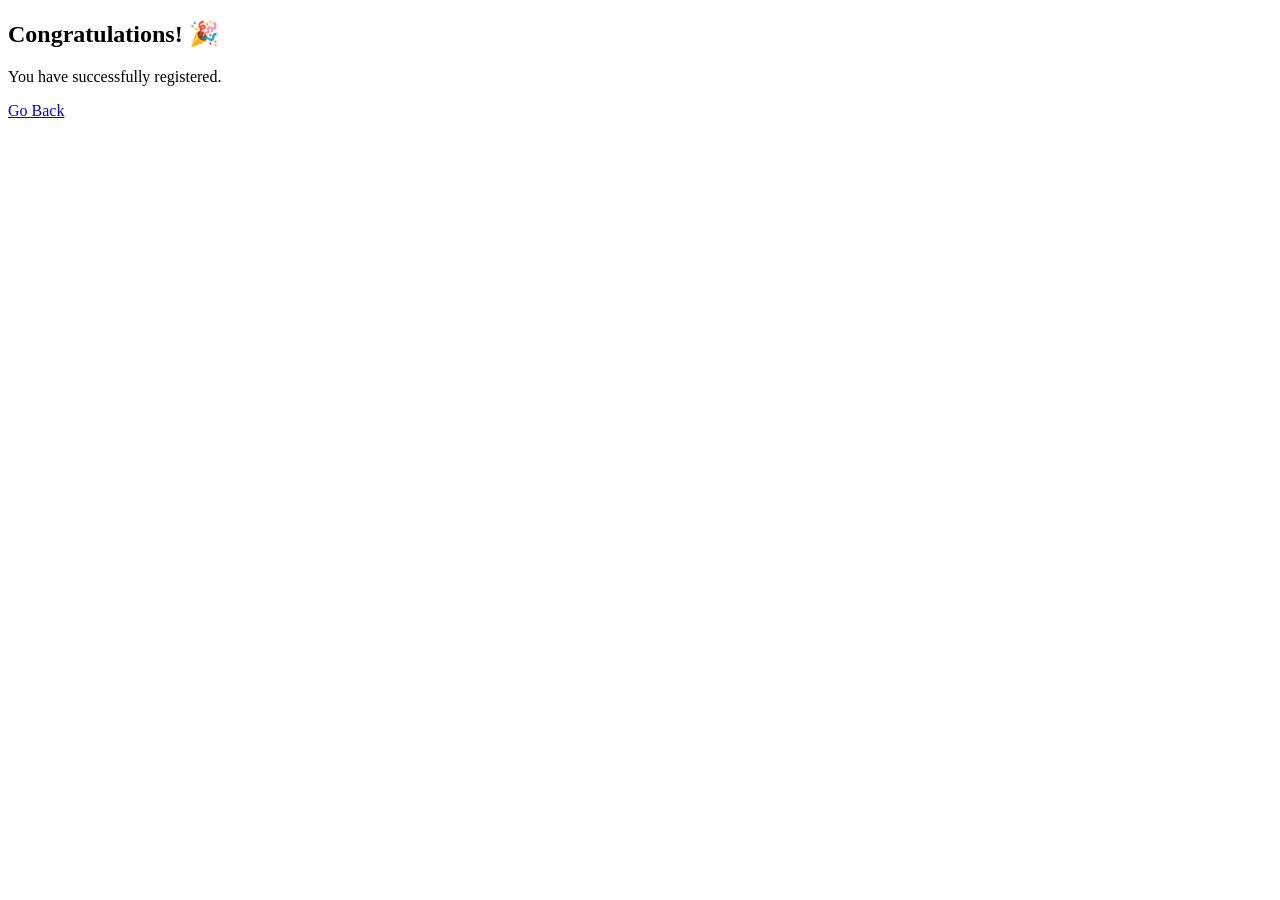
<file: registration_app/templates/register.html>
<!DOCTYPE html>
<html lang="en">
<head>
    <meta charset="UTF-8">
    <meta name="viewport" content="width=device-width, initial-scale=1.0">
    <title>Registration Successful</title>
</head>
<body>
    <h2>Congratulations! 🎉</h2>
    <p>You have successfully registered.</p>
    <a href="/">Go Back</a>
</body>
</html>
</file>
